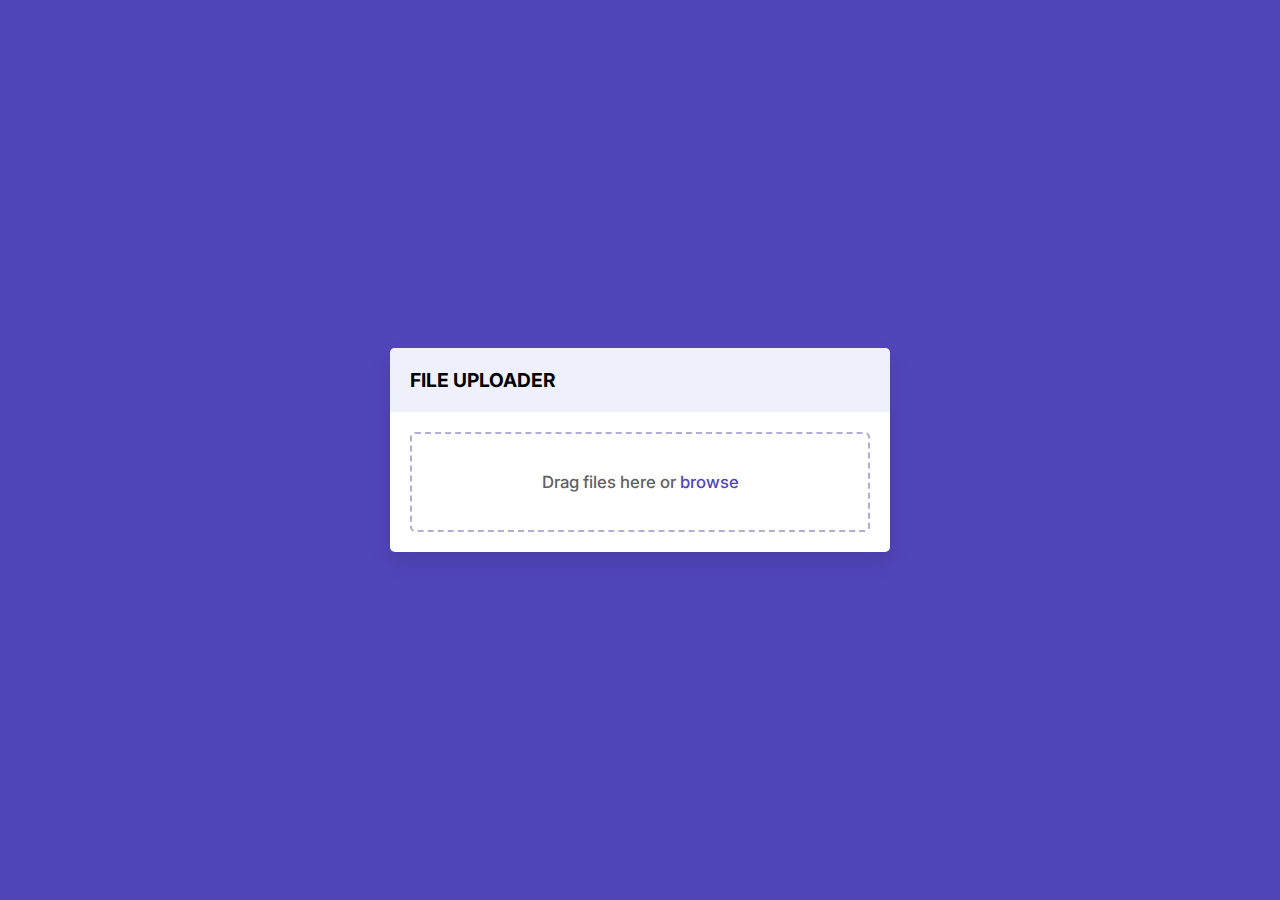
<file: index.html>
<!DOCTYPE html>
<html lang="en">
  <head>
    <meta charset="UTF-8">
    <meta name="viewport" content="width=device-width, initial-scale=1.0">
    <title>File Uploader JavaScript </title>
    <link rel="stylesheet" href="uploader.css">
    <!-- Linking Box Icon for Icons -->
    <link rel="stylesheet" href="https://unpkg.com/boxicons@2.1.4/css/boxicons.min.css">
    <script src="uploader.js" defer></script>
  </head>
  <body>
    <div class="file-uploader">
      <div class="uploader-header">
        <h2 class="uploader-title">File Uploader</h2>
        <h4 class="file-completed-status"></h4>
      </div>
      <ul class="file-list"></ul>
      <div class="file-upload-box">
        <h2 class="box-title">
          <span class="file-instruction">Drag files here or</span>
          <span class="file-browse-button">browse</span>
        </h2>
        <input class="file-browse-input" type="file" multiple hidden>
      </div>
    </div>
  </body>
</html>
</file>
<file: uploader.css>
/* Importing Inter Font from Google Fonts */
@import url('https://fonts.googleapis.com/css2?family=Inter:wght@100..900&display=swap');

* {
  margin: 0;
  padding: 0;
  box-sizing: border-box;
  font-family: "Inter", sans-serif;
}

body {
  display: flex;
  align-items: center;
  padding: 15px;
  justify-content: center;
  min-height: 100vh;
  background: #5145BA;
}

.file-uploader {
  width: 500px;
  background: #fff;
  border-radius: 5px;
  box-shadow: 0 10px 20px rgba(0, 0, 0, 0.1);
}

.file-uploader .uploader-header {
  display: flex;
  padding: 20px;
  background: #EEF1FB;
  align-items: center;
  border-radius: 5px 5px 0 0;
  justify-content: space-between;
}

.uploader-header .uploader-title {
  font-size: 1.2rem;
  font-weight: 700;
  text-transform: uppercase;
}

.uploader-header .file-completed-status {
  font-size: 1rem;
  font-weight: 500;
  color: #333;
}

.file-uploader .file-list {
  list-style: none;
  width: 100%;
  padding-bottom: 10px;
  max-height: 400px;
  overflow-y: auto;
  scrollbar-color: #999 transparent;
  scrollbar-width: thin;
}

.file-uploader .file-list:has(li) {
  padding: 20px;
}

.file-list .file-item {
  display: flex;
  gap: 14px;
  margin-bottom: 22px;
}

.file-list .file-item:last-child {
  margin-bottom: 0px;
}

.file-list .file-item .file-extension {
  height: 50px;
  width: 50px;
  color: #fff;
  display: flex;
  text-transform: uppercase;
  align-items: center;
  justify-content: center;
  border-radius: 15px;
  background: #5145BA;
}

.file-list .file-item .file-content-wrapper {
  flex: 1;
}

.file-list .file-item .file-content {
  display: flex;
  width: 100%;
  justify-content: space-between;
}

.file-list .file-item .file-name {
  font-size: 1rem;
  font-weight: 600;
}

.file-list .file-item .file-info {
  display: flex;
  gap: 5px;
}

.file-list .file-item .file-info small {
  color: #5c5c5c;
  margin-top: 5px;
  display: block;
  font-size: 0.9rem;
  font-weight: 500;
}

.file-list .file-item .file-info .file-status {
  color: #5145BA;
}

.file-list .file-item .cancel-button {
  align-self: center;
  border: none;
  outline: none;
  background: none;
  cursor: pointer;
  font-size: 1.4rem;
}

.file-list .file-item .cancel-button:hover {
  color: #E3413F;
}

.file-list .file-item .file-progress-bar {
  width: 100%;
  height: 3px;
  margin-top: 10px;
  border-radius: 30px;
  background: #d9d9d9;
}

.file-list .file-item .file-progress-bar .file-progress {
  width: 0%;
  height: inherit;
  border-radius: inherit;
  background: #5145BA;
}

.file-uploader .file-upload-box {
  margin: 10px 20px 20px;
  border-radius: 5px;
  min-height: 100px;
  display: flex;
  align-items: center;
  justify-content: center;
  border: 2px dashed #B1ADD4;
  transition: all 0.2s ease;
}

.file-uploader .file-upload-box.active {
  border: 2px solid #5145BA;
  background: #F3F6FF;
}

.file-uploader .file-upload-box .box-title {
  font-size: 1.05rem;
  font-weight: 500;
  color: #626161;
}

.file-uploader .file-upload-box.active .box-title {
  pointer-events: none;
}

.file-upload-box .box-title .file-browse-button {
  color: #5145BA;
  cursor: pointer;
}

.file-upload-box .box-title .file-browse-button:hover {
 text-decoration: underline;
}
</file>
